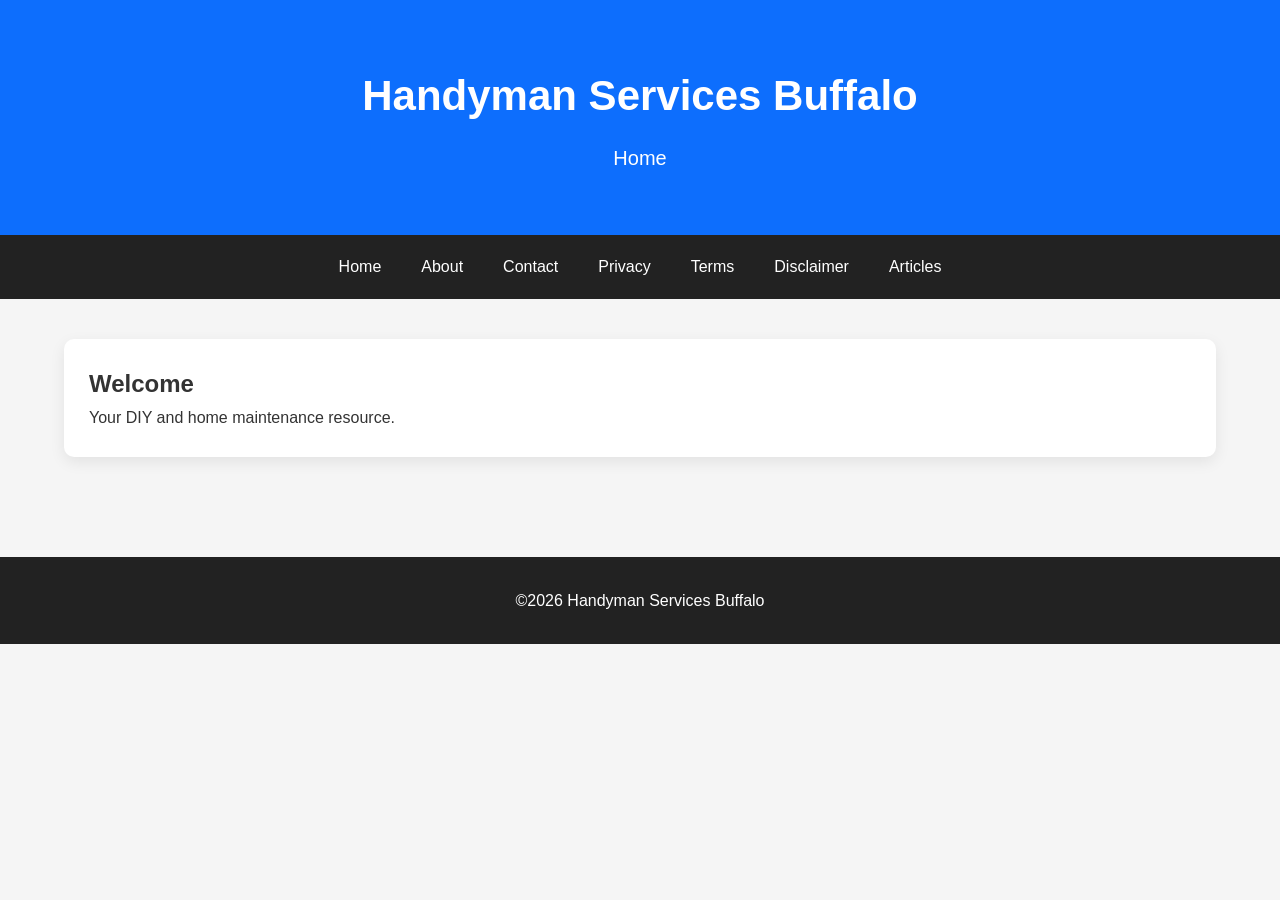
<file: index.html>
<!doctype html><html><head><meta charset="utf-8"><meta name="viewport" content="width=device-width,initial-scale=1"><title>Home</title><link rel="stylesheet" href="css/style.css"></head><body><header><h1>Handyman Services Buffalo</h1><p>Home</p></header><nav><a href="index.html">Home</a><a href="about.html">About</a><a href="contact.html">Contact</a><a href="privacy.html">Privacy</a><a href="terms.html">Terms</a><a href="disclaimer.html">Disclaimer</a><a href="articles.html">Articles</a></nav><div class="container"><div class='card'><h2>Welcome</h2><p>Your DIY and home maintenance resource.</p></div></div><footer>&copy;2026 Handyman Services Buffalo</footer></body></html>
</file>
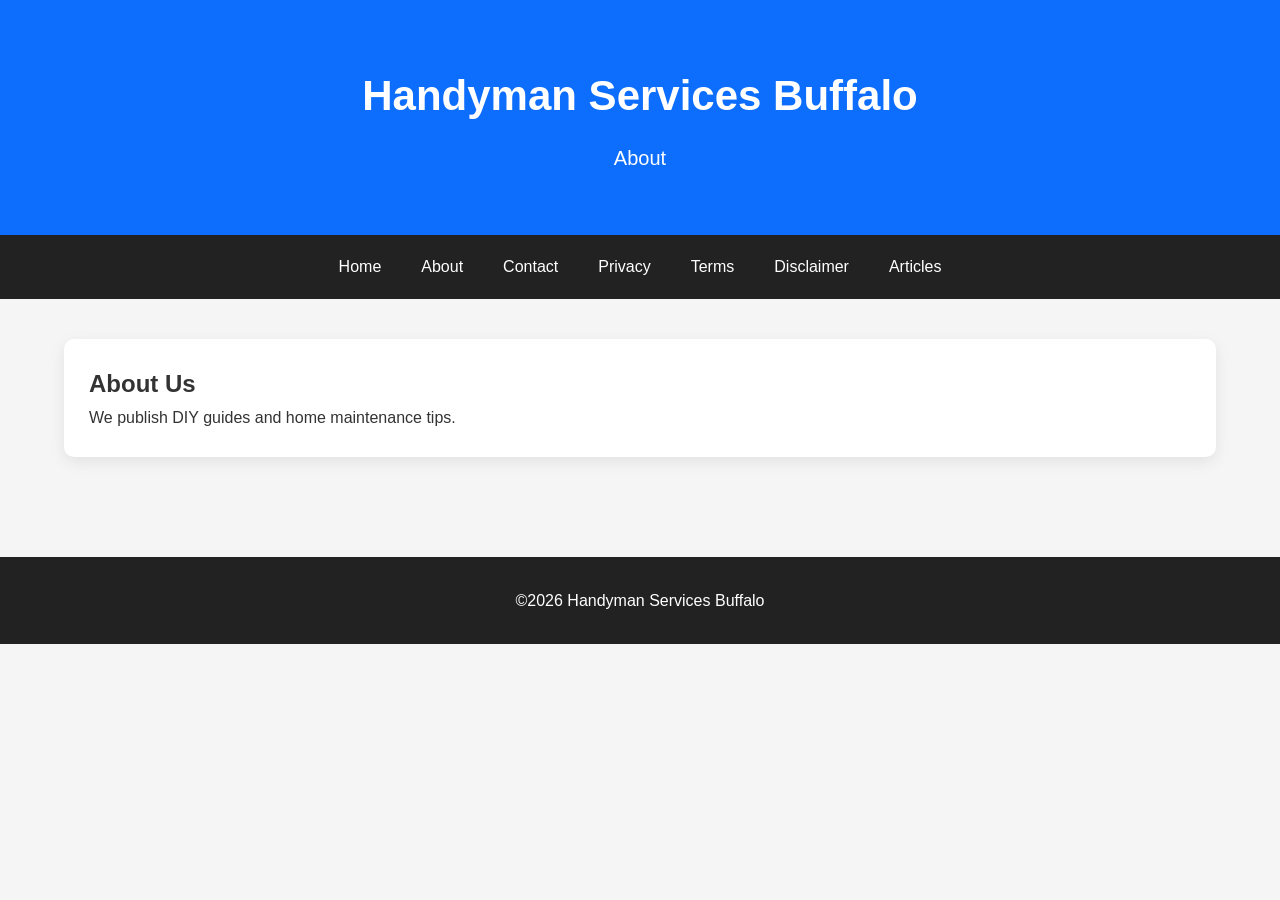
<file: about.html>
<!doctype html><html><head><meta charset="utf-8"><meta name="viewport" content="width=device-width,initial-scale=1"><title>About</title><link rel="stylesheet" href="css/style.css"></head><body><header><h1>Handyman Services Buffalo</h1><p>About</p></header><nav><a href="index.html">Home</a><a href="about.html">About</a><a href="contact.html">Contact</a><a href="privacy.html">Privacy</a><a href="terms.html">Terms</a><a href="disclaimer.html">Disclaimer</a><a href="articles.html">Articles</a></nav><div class="container"><div class='card'><h2>About Us</h2><p>We publish DIY guides and home maintenance tips.</p></div></div><footer>&copy;2026 Handyman Services Buffalo</footer></body></html>
</file>
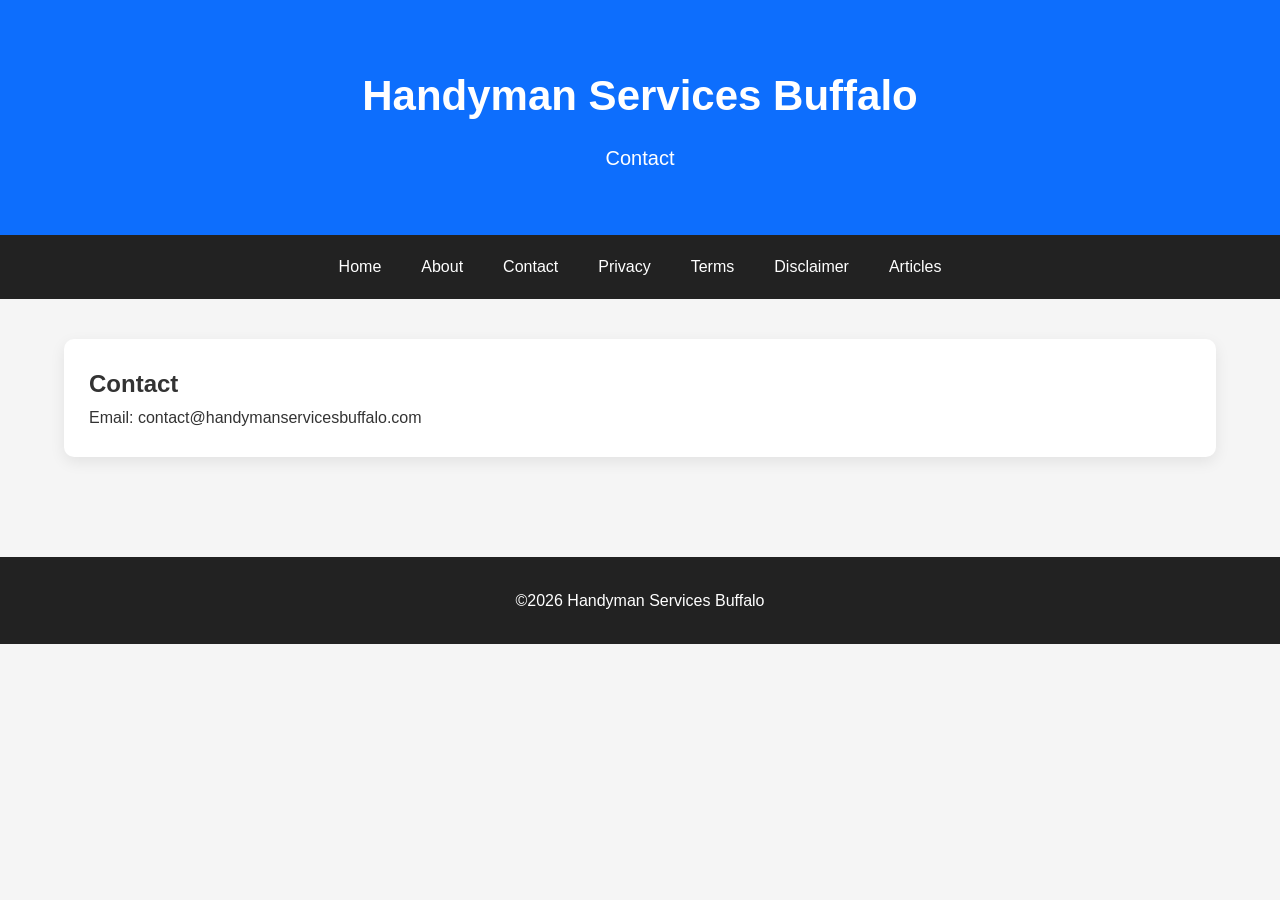
<file: contact.html>
<!doctype html><html><head><meta charset="utf-8"><meta name="viewport" content="width=device-width,initial-scale=1"><title>Contact</title><link rel="stylesheet" href="css/style.css"></head><body><header><h1>Handyman Services Buffalo</h1><p>Contact</p></header><nav><a href="index.html">Home</a><a href="about.html">About</a><a href="contact.html">Contact</a><a href="privacy.html">Privacy</a><a href="terms.html">Terms</a><a href="disclaimer.html">Disclaimer</a><a href="articles.html">Articles</a></nav><div class="container"><div class='card'><h2>Contact</h2><p>Email: contact@handymanservicesbuffalo.com</p></div></div><footer>&copy;2026 Handyman Services Buffalo</footer></body></html>
</file>
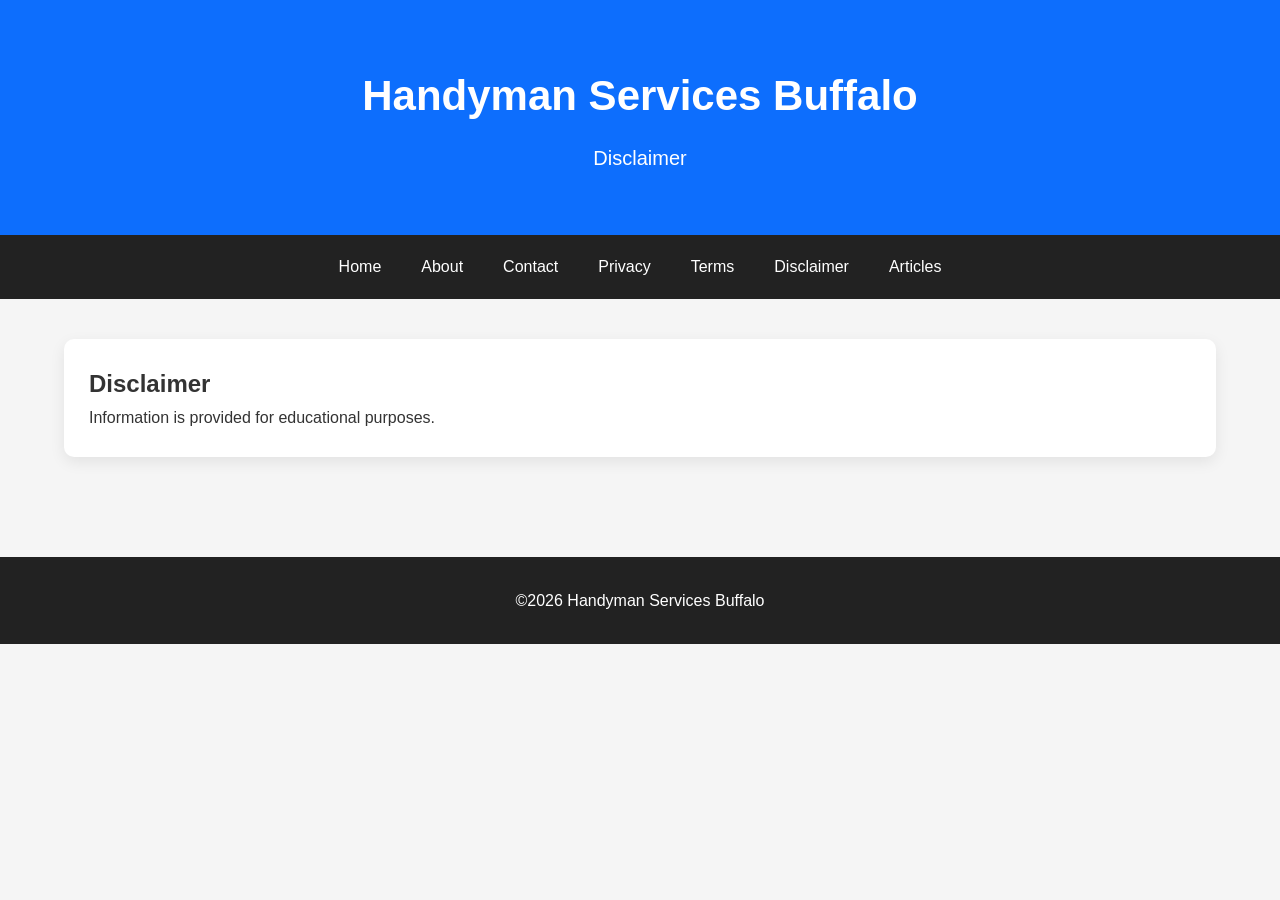
<file: disclaimer.html>
<!doctype html><html><head><meta charset="utf-8"><meta name="viewport" content="width=device-width,initial-scale=1"><title>Disclaimer</title><link rel="stylesheet" href="css/style.css"></head><body><header><h1>Handyman Services Buffalo</h1><p>Disclaimer</p></header><nav><a href="index.html">Home</a><a href="about.html">About</a><a href="contact.html">Contact</a><a href="privacy.html">Privacy</a><a href="terms.html">Terms</a><a href="disclaimer.html">Disclaimer</a><a href="articles.html">Articles</a></nav><div class="container"><div class='card'><h2>Disclaimer</h2><p>Information is provided for educational purposes.</p></div></div><footer>&copy;2026 Handyman Services Buffalo</footer></body></html>
</file>
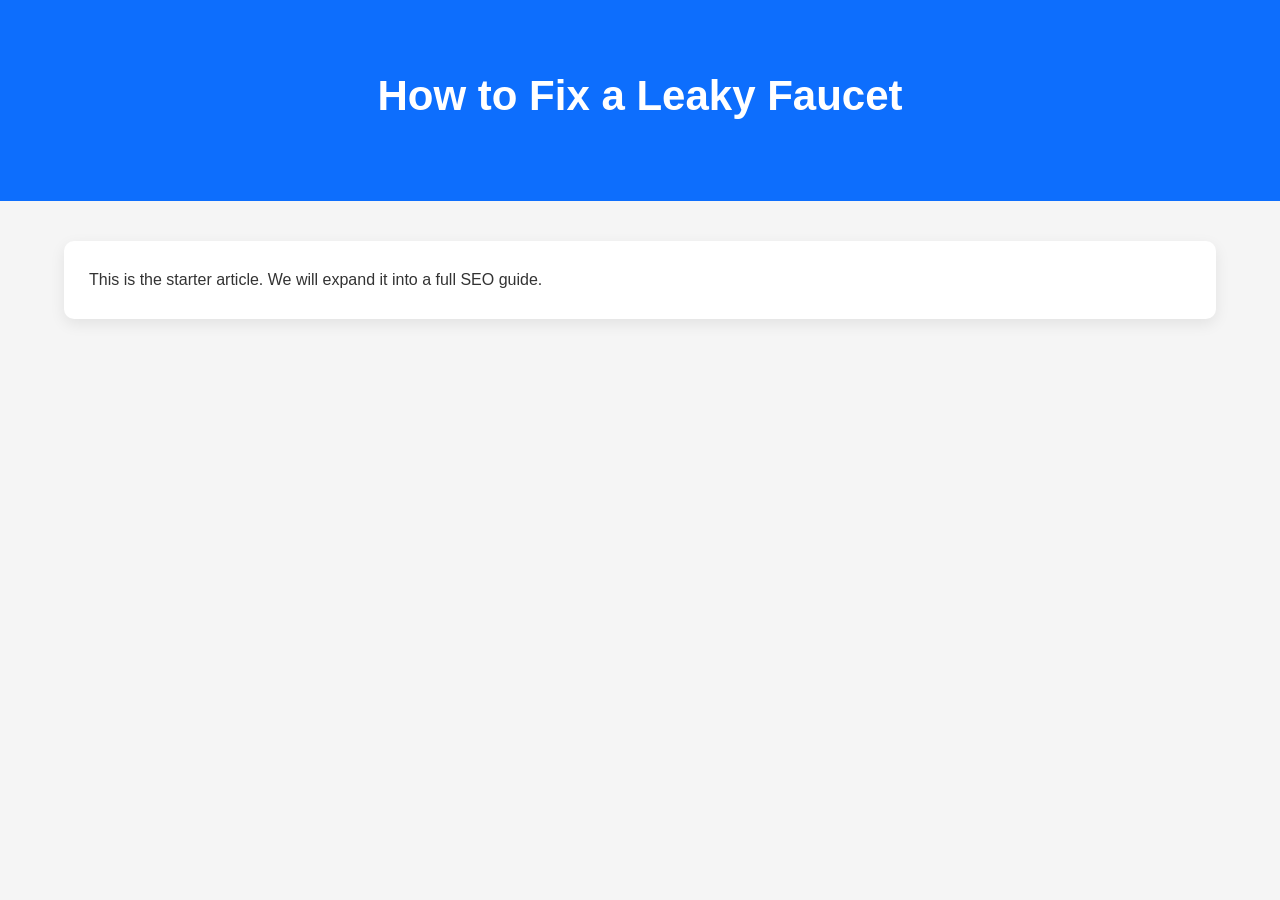
<file: how-to-fix-a-leaky-faucet.html>
<!doctype html><html><head><meta charset="utf-8"><meta name="viewport" content="width=device-width,initial-scale=1"><link rel="stylesheet" href="../css/style.css"><title>How to Fix a Leaky Faucet</title></head><body><header><h1>How to Fix a Leaky Faucet</h1></header><div class="container"><div class="card"><p>This is the starter article. We will expand it into a full SEO guide.</p></div></div></body></html>
</file>
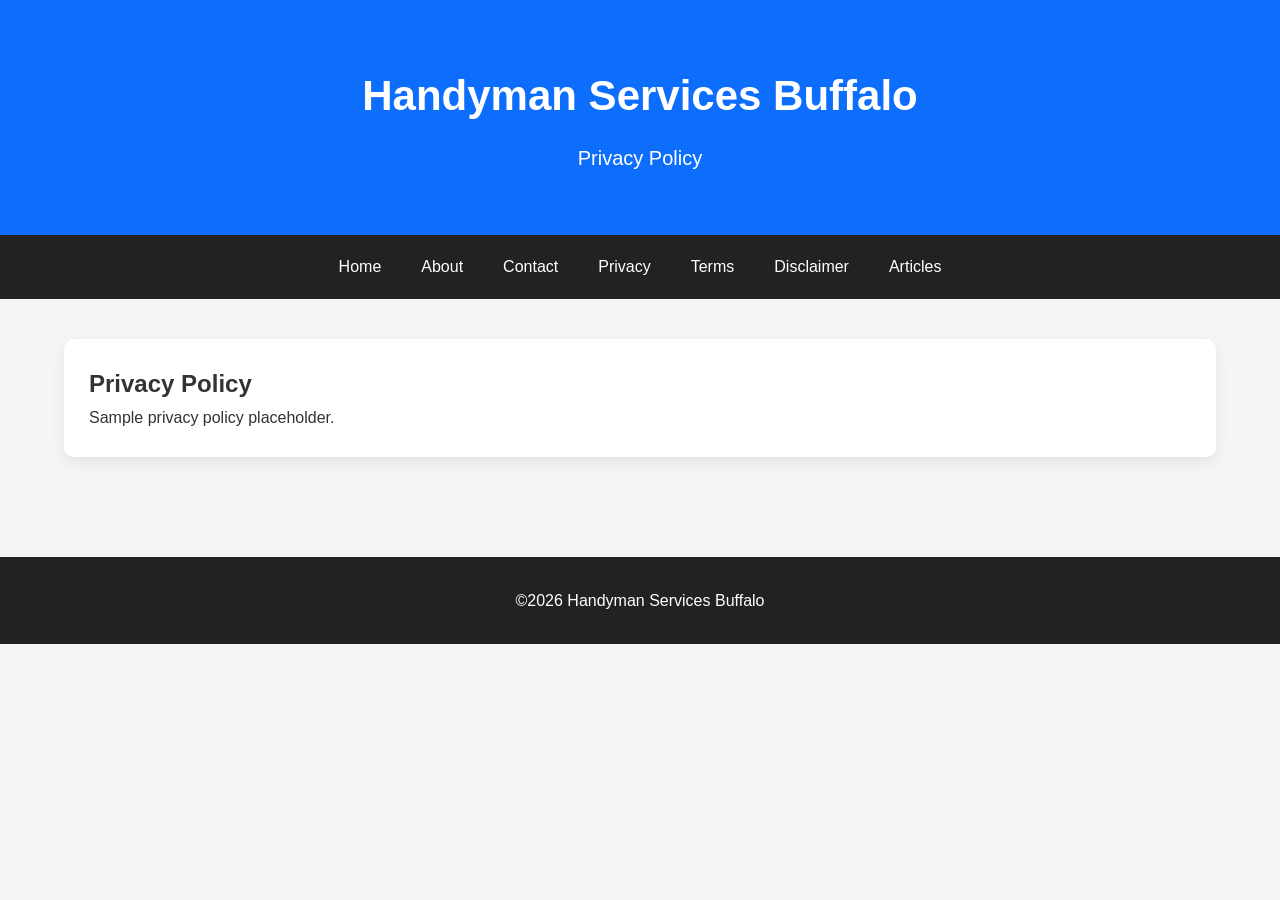
<file: privacy.html>
<!doctype html><html><head><meta charset="utf-8"><meta name="viewport" content="width=device-width,initial-scale=1"><title>Privacy Policy</title><link rel="stylesheet" href="css/style.css"></head><body><header><h1>Handyman Services Buffalo</h1><p>Privacy Policy</p></header><nav><a href="index.html">Home</a><a href="about.html">About</a><a href="contact.html">Contact</a><a href="privacy.html">Privacy</a><a href="terms.html">Terms</a><a href="disclaimer.html">Disclaimer</a><a href="articles.html">Articles</a></nav><div class="container"><div class='card'><h2>Privacy Policy</h2><p>Sample privacy policy placeholder.</p></div></div><footer>&copy;2026 Handyman Services Buffalo</footer></body></html>
</file>
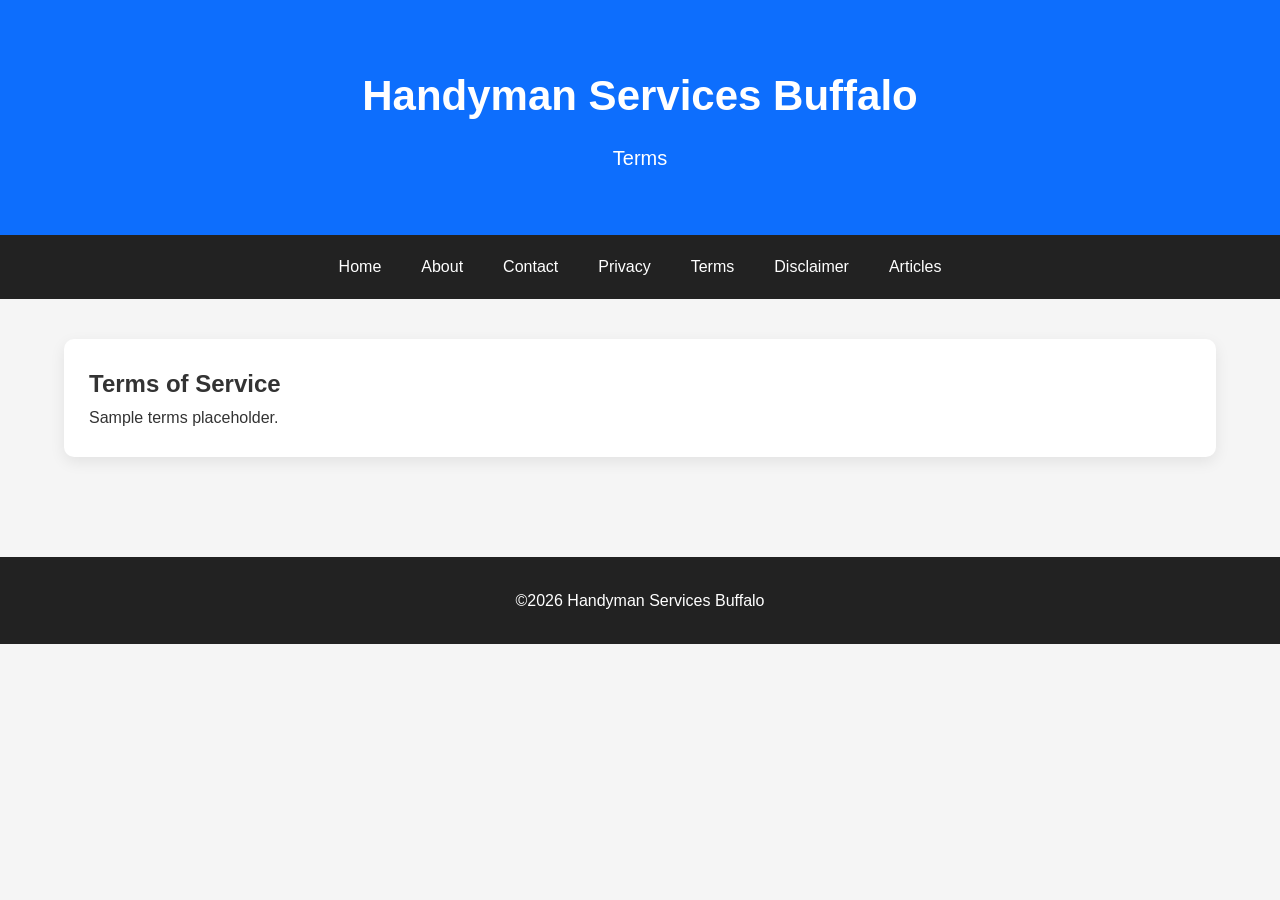
<file: terms.html>
<!doctype html><html><head><meta charset="utf-8"><meta name="viewport" content="width=device-width,initial-scale=1"><title>Terms</title><link rel="stylesheet" href="css/style.css"></head><body><header><h1>Handyman Services Buffalo</h1><p>Terms</p></header><nav><a href="index.html">Home</a><a href="about.html">About</a><a href="contact.html">Contact</a><a href="privacy.html">Privacy</a><a href="terms.html">Terms</a><a href="disclaimer.html">Disclaimer</a><a href="articles.html">Articles</a></nav><div class="container"><div class='card'><h2>Terms of Service</h2><p>Sample terms placeholder.</p></div></div><footer>&copy;2026 Handyman Services Buffalo</footer></body></html>
</file>
<file: css/style.css>
/* ===========================
   Handyman Services Buffalo
   Global Styles
=========================== */

*{
    margin:0;
    padding:0;
    box-sizing:border-box;
}

body{
    font-family:Arial,Helvetica,sans-serif;
    background:#f5f5f5;
    color:#333;
    line-height:1.7;
}

header{
    background:#0d6efd;
    color:white;
    text-align:center;
    padding:60px 20px;
}

header h1{
    font-size:42px;
    margin-bottom:10px;
}

header p{
    font-size:20px;
}

nav{
    background:#222;
    display:flex;
    justify-content:center;
    flex-wrap:wrap;
}

nav a{
    color:white;
    text-decoration:none;
    padding:18px 20px;
    transition:.3s;
}

nav a:hover{
    background:#0d6efd;
}

.container{
    width:90%;
    max-width:1200px;
    margin:auto;
    padding:40px 0;
}

.section-title{
    text-align:center;
    margin-bottom:35px;
    color:#0d6efd;
    font-size:34px;
}

.cards{
    display:grid;
    grid-template-columns:repeat(auto-fit,minmax(280px,1fr));
    gap:25px;
}

.card{
    background:white;
    padding:25px;
    border-radius:10px;
    box-shadow:0 5px 15px rgba(0,0,0,.08);
    transition:.3s;
}

.card:hover{
    transform:translateY(-8px);
}

.card h3{
    margin-bottom:15px;
    color:#0d6efd;
}

.btn{
    display:inline-block;
    margin-top:15px;
    background:#0d6efd;
    color:white;
    padding:12px 22px;
    border-radius:6px;
    text-decoration:none;
}

.btn:hover{
    background:#084298;
}

footer{
    background:#222;
    color:white;
    text-align:center;
    padding:30px;
    margin-top:60px;
}

.hero{
    padding:70px 20px;
    text-align:center;
}

.hero h2{
    font-size:38px;
    color:#0d6efd;
}

.hero p{
    max-width:700px;
    margin:20px auto;
}

@media(max-width:768px){

header h1{
font-size:30px;
}

.hero h2{
font-size:28px;
}

.section-title{
font-size:28px;
}

nav a{
display:block;
width:100%;
text-align:center;
}

}
</file>
